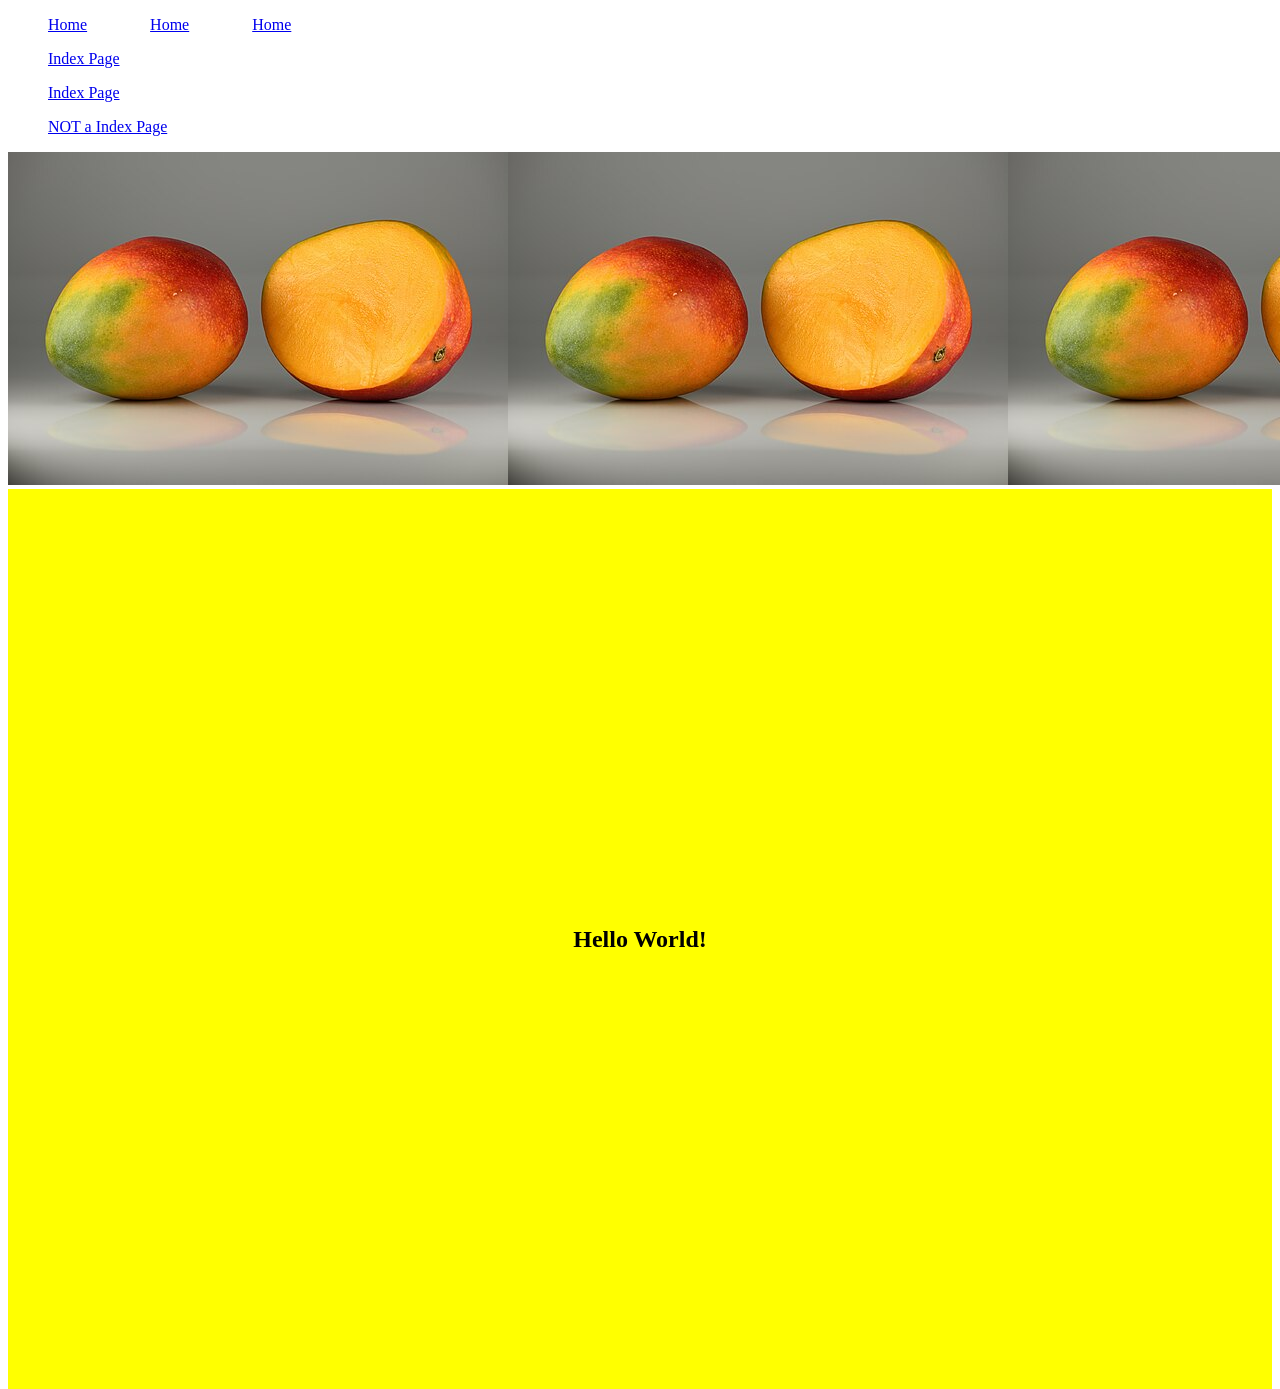
<file: html/flexbox1.html>
<!DOCTYPE html>
<html lang="en">
<head>
    <meta charset="UTF-8">
    <meta name="viewport" content="width=device-width, initial-scale=1.0">
    <title>Document</title>
    <link rel="stylesheet" href="../css/style1.css" type="text/css">
</head>
<body>
    <nav>
        <ul>
            <li>
                <a href="../index.html">Home</a>
            </li>
            <li>
                <a href="../index.html">Home</a>
            </li>
            <li>
                <a href="..index.html">Home</a>
            </li>
        </ul>
    </nav>

    <div class="vertical">
        <ul>
            <li><a href="../index.html">Index Page</a></li>
            <li><a href="../index.html">Index Page</a></li>
            <li><a href="../index.html">NOT a Index Page</a></li>
        </ul>
    </div>

    <div class="pane">
        <div class="card">
            <img class="MANGO" src="../images/A MANGO WOAH.jpg" alt="A really cool mango picture">
        </div>

        <div class="card">
            <img class="MANGO" src="../images/A MANGO WOAH.jpg" alt="A really cool mango picture">
        </div>

        <div class="card">
            <img class="MANGO" src="../images/A MANGO WOAH.jpg" alt="A really cool mango picture">
        </div>
    </div>

    <main>
        <h2>Hello World!</h2>
    </main>
</body>
</html>
</file>
<file: css/style1.css>
html, body{
    height:100%;
}

main{
    background-color: yellow;
    min-height:100%;
    display: flex;
    flex-direction: row;
    justify-content: center;
    align-items:center;
}

nav ul{
    display: flex;/*turning the flex on or something*/
    flex-direction:row;/*Stacking the items horizontally*/
    gap:63px;/*creating 64px worth of space between the items. */
    list-style-type:none;/*getting rid of the bullet points in front of the lists*/
}

.vertical ul{
    display: flex;/*Turning on the flexy*/
    flex-direction:column;/*stacking the items or list items vertically*/
    gap:16px;/*Making space between the items, 16 entire pixels between them*/
    list-style-type: none;/*Getting rid of the bullet points*/
}

.pane{
    display:flex;/*flexy thing*/
    flex-direction:row;/*horizontally*/
}

.card{
    flex:1;/*shorthand for flex-grow:1;, flex-shrink:1;, and flex-basis(?):0;*/
    /*Starts off at 0 width and grows and shirnks to fit space(?)(I probably should have done the other lab first*/
}

.mango{
    width:100%; /*sets width to fix the flex container*/
}
</file>
